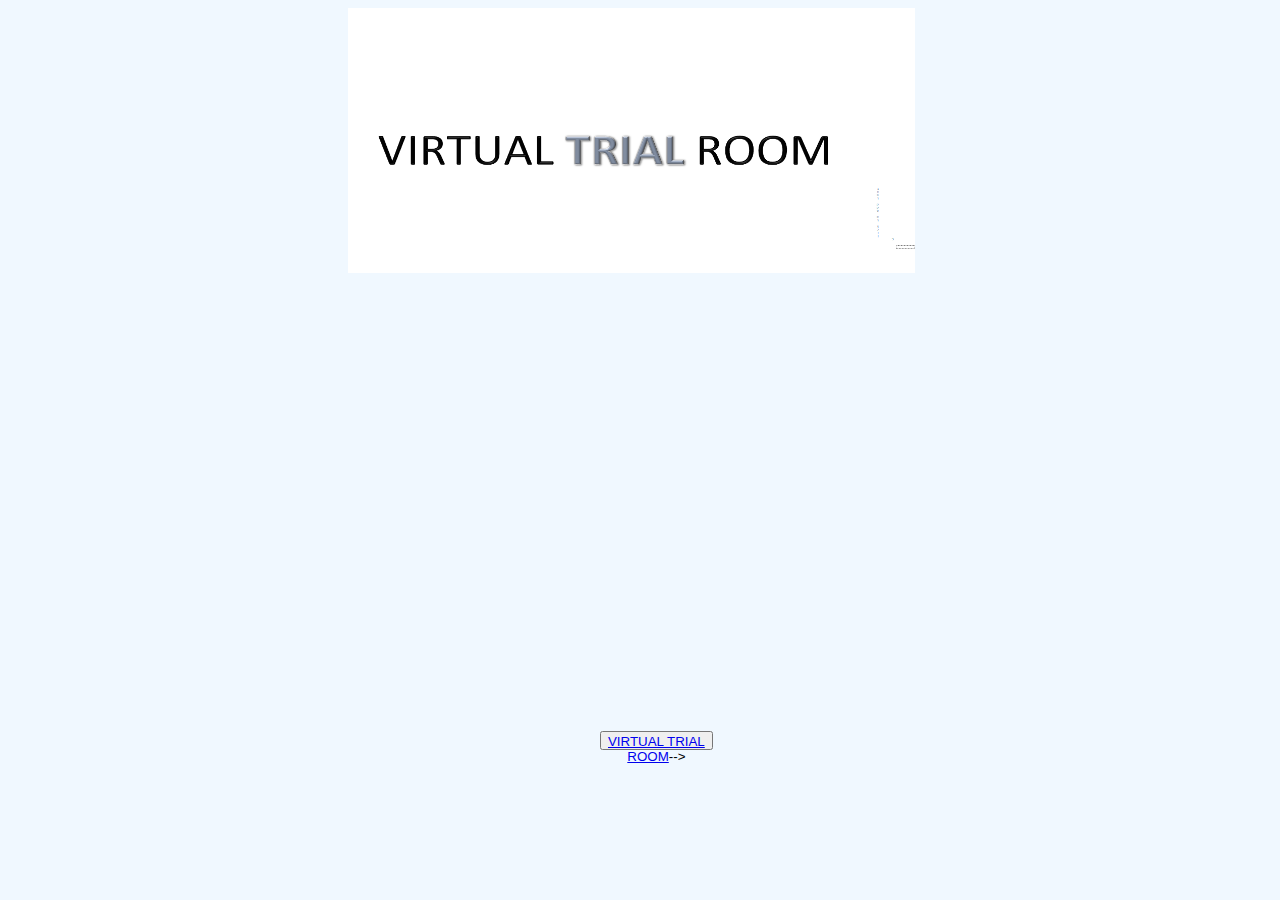
<file: index.html>
<!DOCTYPE html>
<html>
    <head>
<link rel="stylesheet" href="index.css">
    </head>
    <body>
        <img id="img" src="Screenshot (16).png">
         <div><button id="but"><a href="index1.htm">VIRTUAL TRIAL ROOM</a><span id="arr">--></span></button></div>

    </body>

</html>
</file>
<file: index.css>
#img{
    width:15cm;
    height:7cm;
    padding-left: 9cm;
   
}
#but{
    position: absolute;
  width:3cm;
  height:.5cm;
  right:15cm;
  bottom:150px;
}   
#arr{
    position: relative;
  animation: mymove 5s infinite;

    
}
@keyframes mymove {
    from {left: 0px;}
    to {left: 20px;}
  }
  body{
      background-color: aliceblue;
  }
</file>
